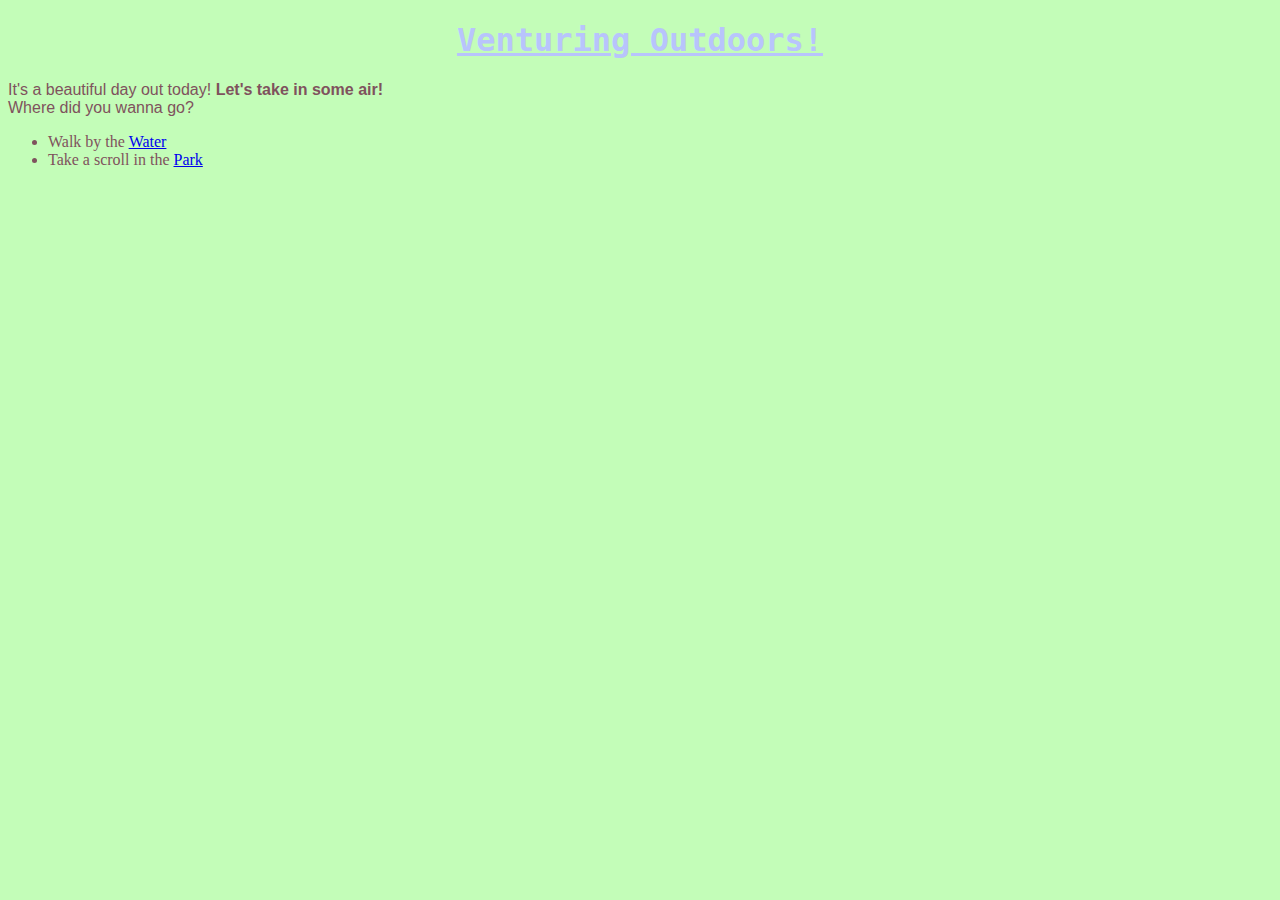
<file: outsideventure.html>
<!DOCTYPE html>
<html>
<head>
	<title>We're Still Going For a Walk Out Now</title>
	<link rel="stylesheet" type="text/css" href="styles.css">
	<style> body {background-color: #C3FDB8;}
	h1 {color: #B8C4FC} </style>
</head>
<body>
<h1>Venturing Outdoors!</h1>
<p>It's a beautiful day out today! <b>Let's take in some air!</b> <br>Where did you wanna go?</p>
<ul>
	<li> Walk by the <a href="walkingwaves.html" target="_blank">Water</a></li>
	<li>Take a scroll in the <a href="scrollingpark.html" target="_blank">Park</li>
</ul>
</body>
</html>
</file>
<file: styles.css>
<html>
<head>
<style>
h1{color: #B8C4FC; }
h1 {font-family: "Lucida Console", Monaco, monospace}
h1{text-decoration: underline;}
h1 { text-align: center; }
p {color: #7F525D; }
p {font-family: "Comic Sans MS", cursive, sans-serif}
h2 {color: #C48793; }
h2 { text-align: center; }
h2 {font-family: "Lucida Console", Monaco, monospace}
h3 {color: #64EDD4; }
h3 {font-family: Impact, Charcoal, sans-serif}
h4 {font-family: "Palatino Linotype", "Book Antiqua", Palatino, serif}
h4 {color: #2B3856}
ul {color: #7F525D; }
</head>
</style>
<body>
</style>
</body>
</html>
</file>
